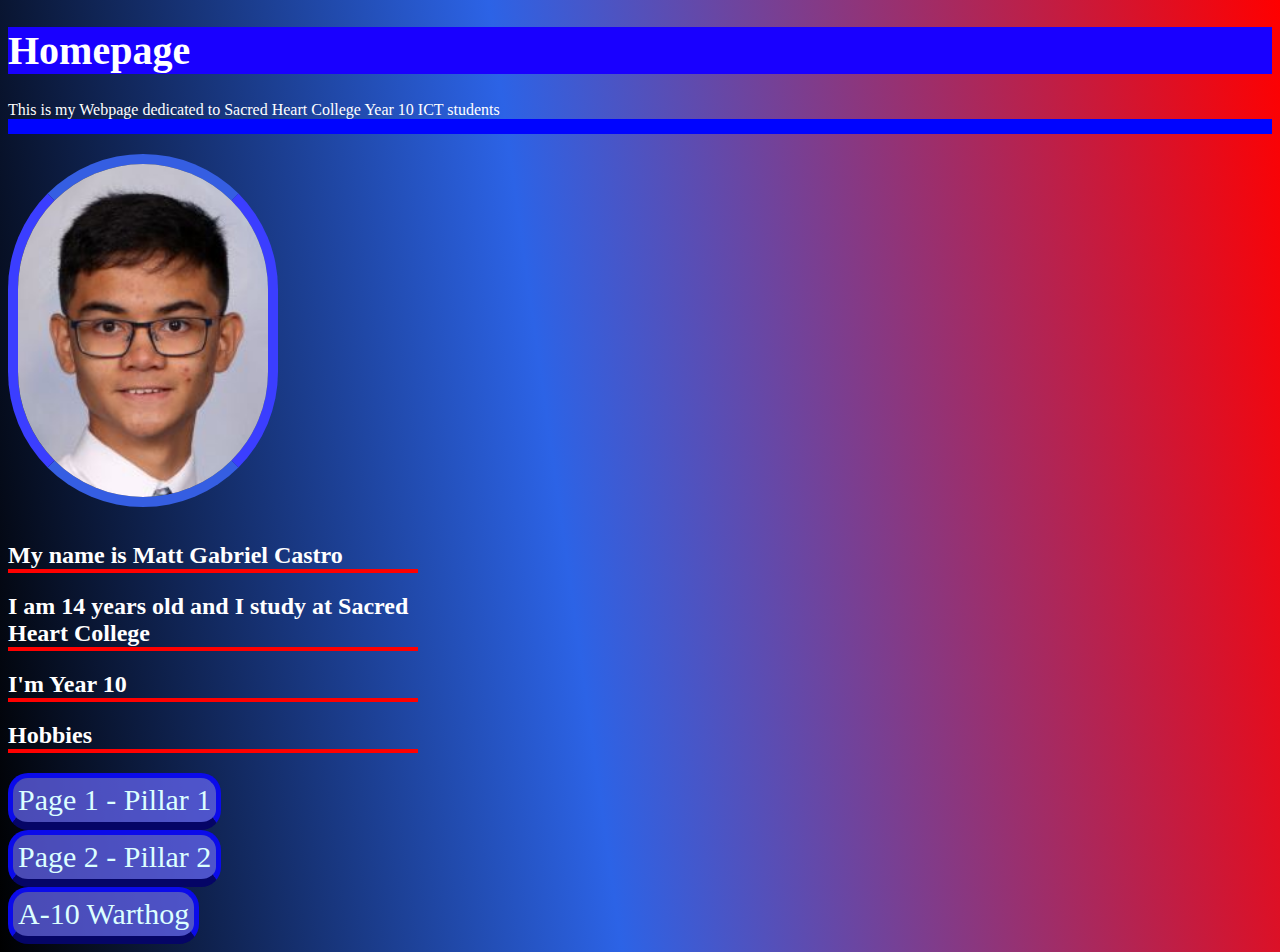
<file: homepage.html>
<!DOCTYPE html>
<html lang="en">
<head>
    <link rel="stylesheet" href="static/homepage.css"
    <meta charset="UTF-8">
    <meta name="viewport" content="width=device-width, initial-scale=1.0">
    <title>MyWebsite</title>
</head>
<body>   
    <h1>Homepage</h1>

    <p> This is my Webpage dedicated to Sacred Heart College Year 10 ICT students</p>

    <img src= "static/Profile picture ICT.jpg" alt = "Matt Castro">

    <h2>My name is Matt Gabriel Castro</h2>
    <h2>I am 14 years old and I study at Sacred Heart College</h2>
    <h2>I'm Year 10 </h2>
    
    <h2> Hobbies</h2>
    <form action ="/page1">
            <button type ="submit"> Page 1 - Pillar 1</button>
    </form>

    <form action ="/page2">
            <button type ="submit"> Page 2 - Pillar 2</button>
    </form>

    <button onclick ="document.location='//www.youtube.com/watch?v=myIletQrYrM'">A-10 Warthog</button>
</body>
</html>
</file>
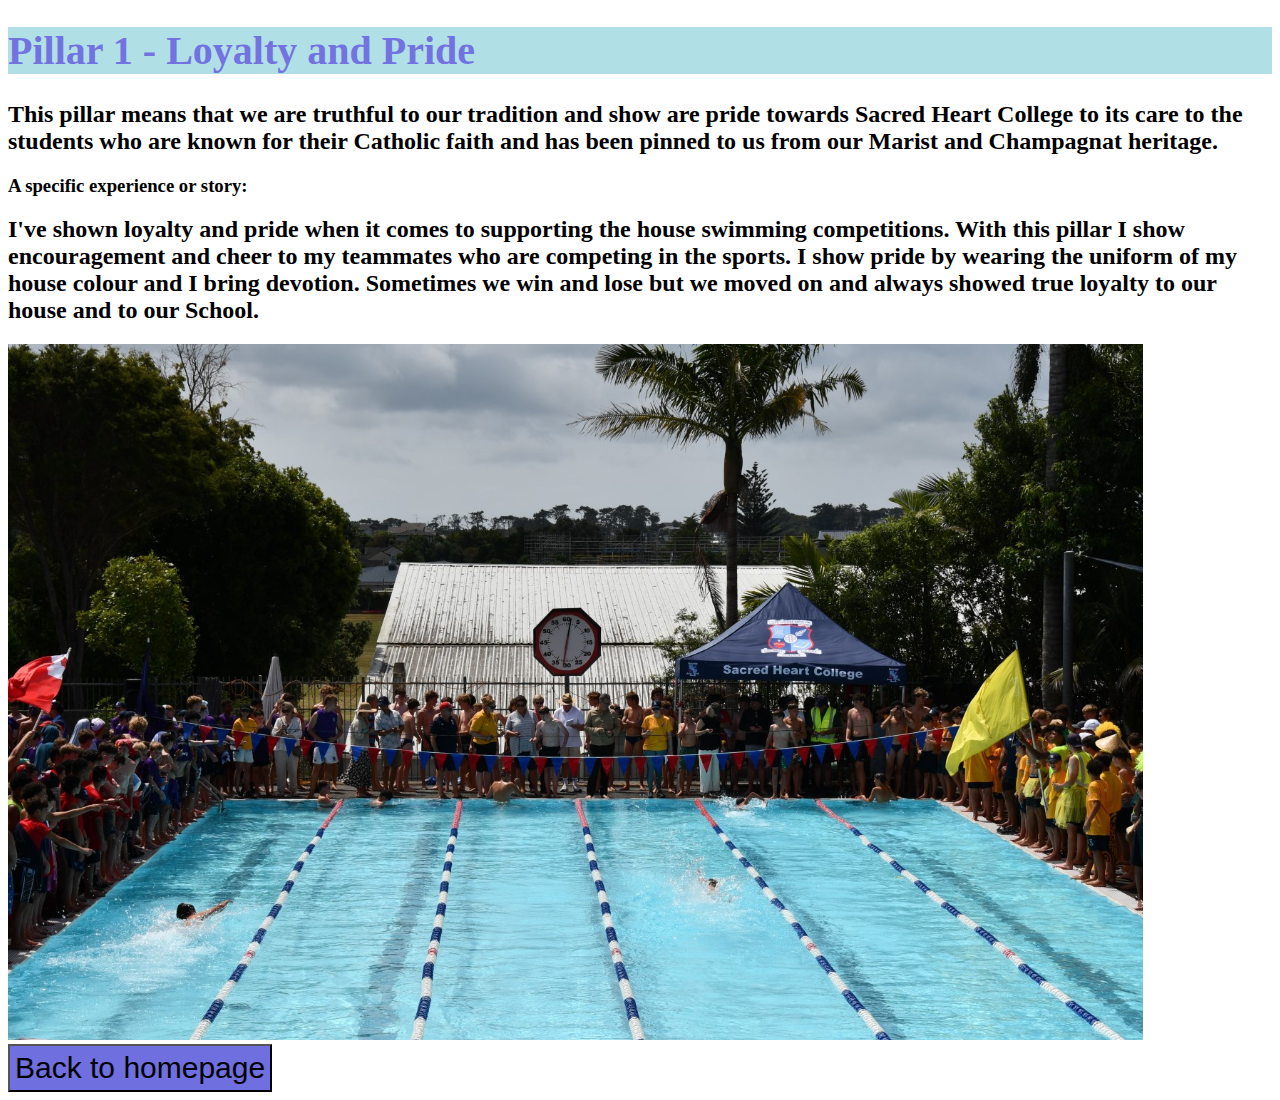
<file: page1.html>
<!DOCTYPE html>
<html lang="en">
<head>
    <link rel="stylesheet" href="static/page1.css">
    <meta charset="UTF-8">
    <meta name="viewport" content="width=device-width, initial-scale=1.0">
    <title>Document</title>
</head>
<body>


    
    <h1>Pillar 1 - Loyalty and Pride</h1>   
    <h2>This pillar means that we are truthful to our tradition and show are pride towards Sacred Heart College to its care 
        to the students who are known for their Catholic faith and has been pinned to us from our Marist and Champagnat heritage.</h2>
    <h3> A specific experience or story: </h3>
    <h2> I've shown loyalty and pride when it comes to supporting the house swimming competitions. With this pillar I show encouragement and cheer to my teammates who are competing in the sports. 
        I show pride by wearing the uniform of my house colour and I bring devotion. Sometimes we win and lose but we moved on and always showed true loyalty to our house and to our School.</h2>
     <img src= "static/Swim Photo.png" alt = "Swim">  
    
        <form action ="/home">
            <button type ="submit"> Back to homepage</button>
    </form>

</body>
</html>
</file>
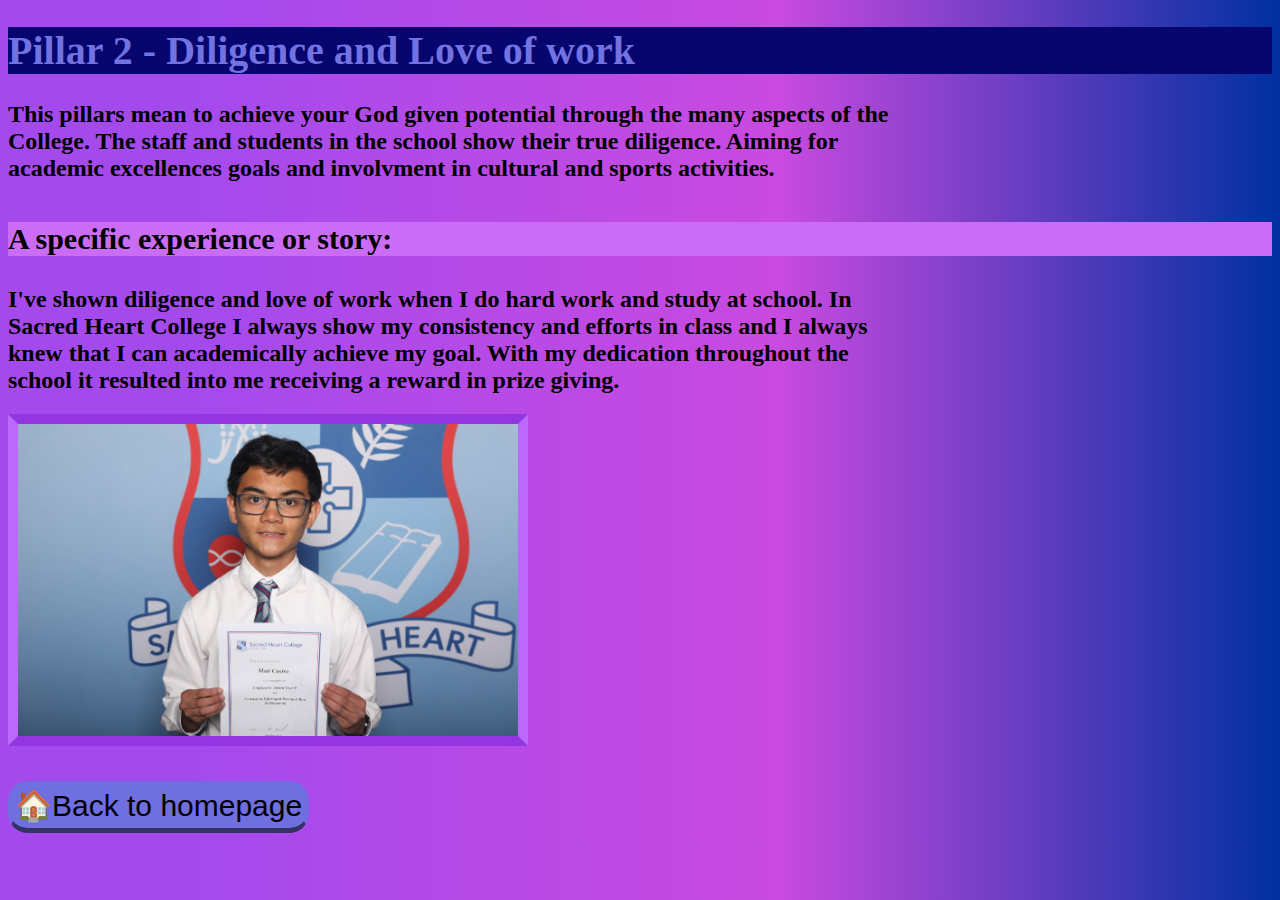
<file: page2.html>
<!DOCTYPE html>
<html lang="en">
<head>
    <link rel="stylesheet" href="static/page2.css">
    <meta charset="UTF-8">
    <meta name="viewport" content="width=device-width, initial-scale=1.0">
    <title>Document</title>
</head>
<body>

    
    <h1>Pillar 2 - Diligence and Love of work</h1>
    <h2>This pillars mean to achieve your God given potential through the many aspects of the College. The staff and
        students in the school show their true diligence. Aiming for academic excellences goals and involvment in cultural and sports activities.
    <h3> A specific experience or story: </h3>
    <h2> I've shown diligence and love of work when I do hard work and study at school. In Sacred Heart College I always show my consistency and efforts in class and I
        always knew that I can academically achieve my goal. With my dedication throughout the school it resulted into me receiving a reward in prize giving.</h2>
     <img src= "static/Matty Image.png" alt = "Matt Castro">  
    <form action ="/home">
            <button type ="submit"> 🏠Back to homepage</button>
    </form>
</body>
</html>
</file>
<file: static/homepage.css>
img{
 width: 250px;
 display: block;
 border-radius: 300px;
 margin-top:20px;
 margin-bottom:35px;
 border-bottom: 10px solid rgb(53, 94, 226);
 border-top: 10px solid rgb(53, 94, 226);
 border-left: 10px solid rgb(59, 62, 255);
 border-right: 10px solid rgb(59, 62, 255);
}



p{
color: white;
 border-bottom: 15px solid rgb(0, 4, 255);
}

h1{
    color: white;
    font-size: 40px;
    background-color:rgb(25, 0, 255);
    color: rgb(255, 255, 255);
    font-weight: bold;
    margin-left: 0px;
    margin-right: 0px;

}

h2{
  color: white;
  width: 410px;  
  border-bottom: 4px solid rgb(255, 0, 0);
}

h3{
  color: white;
  margin-right: 1000px;  
  width:600px;
  background: #2a57fa;
  background: linear-gradient(148deg,rgba(42, 87, 250, 1) 6%, rgba(255, 120, 120, 1) 100%);
  border-radius: 12px;
  margin-left: 20px;
  margin-right: 20px;
}


h4{
  color: white;
 border-bottom: 15px solid rgb(245, 57, 57);
}

h5{
  color: white;
  width: 600px;
  font-size: 30px;
  font-family:'Trebuchet MS';
  border-bottom: 6px solid rgb(255, 0, 0);
}


body{
   background: #000000;
   background: linear-gradient(82deg,rgba(0, 0, 0, 1) 0%, rgba(44, 99, 230, 1) 44%, rgba(255, 0, 0, 1) 100%);
}

button{
    border-left: 5px solid rgb(11, 11, 234);
    border-right: 5px solid rgb(11, 11, 234);
    border-top: 5px solid rgb(11, 11, 234);
    border-bottom: 8px solid rgb(5, 5, 102);
    border-radius: 20px;
    font-size: 30px;
    padding: 5px;
    text-align: center;
    color: rgb(220, 255, 255);
    background-color: rgb(106, 106, 255, 0.699);
    font-family:'Times';
}
</file>
<file: static/page1.css>
h1{
    font-size: 40px;
    background-color:powderblue;
    color: rgb(114, 114, 224);
    font-weight: bold;
}

button{
    font-size: 30px;
    padding: 5px;
    text-align: center;
    background-color: rgb(111, 111, 224)
}
</file>
<file: static/page2.css>
h1{
    font-size: 40px;
    background-color:rgb(6, 6, 110);
    color: rgb(114, 114, 224);
    font-weight: bold;
    font-family: 'Georgia';
}

h2{
    width: 900px;
}

h3{
   font-size: 30px;
   margin-top: 40px;
   font-weight: bold;
   background: rgb(203, 108, 247)
}

button{
    border-bottom: 5px solid rgb(50, 50, 100);
    border-left: 2px solid rgb(111, 111, 224);
    border-right: 2px solid rgb(111, 111, 224);
    border-top: 2px solid rgb(111, 111, 224);
    border-radius: 20px;
    display: block;
    font-size: 30px;
    padding: 5px;
    text-align: center;
    background-color: rgb(111, 111, 224)
}

body{
   background: #a44aed;
    background: linear-gradient(90deg,rgba(164, 74, 237, 1) 15%, rgba(201, 74, 224, 1) 61%, rgba(0, 48, 161, 1) 100%);
}

img{
 width: 500px;
 display: block;
 margin-bottom:35px;
 border-bottom: 10px solid rgb(148, 53, 226);
 border-top: 10px solid rgb(148, 53, 226);
 border-left: 10px solid rgb(186, 105, 252);
 border-right: 10px solid rgb(186, 105, 252);
}
</file>
